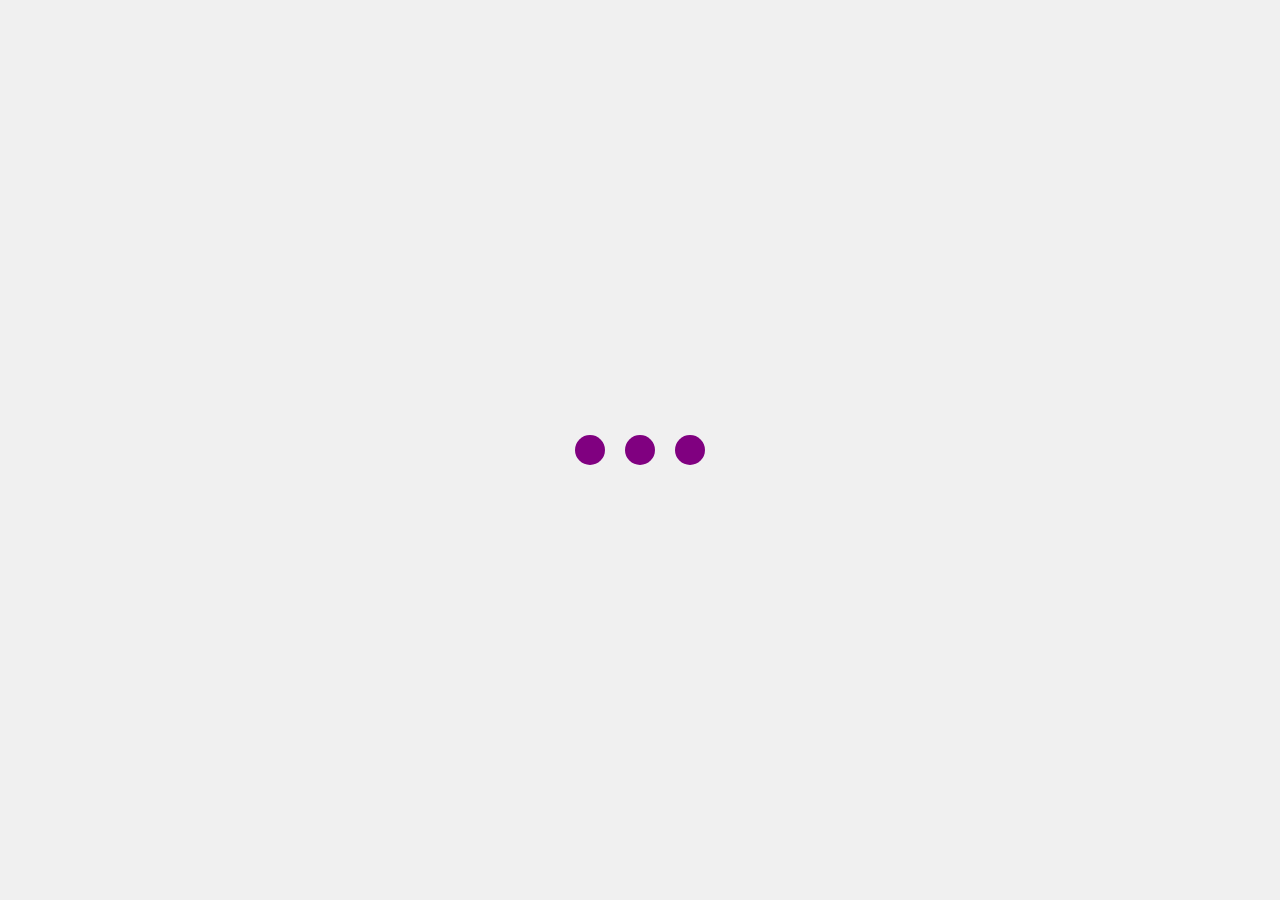
<file: Tasks/Bouncing Balls Loader/index.html>
<!DOCTYPE html>
<html lang="en">
<head>
<meta charset="UTF-8">
<meta name="viewport" content="width=device-width, initial-scale=1.0">
<title>Bouncing Balls Loader</title>
<link rel="stylesheet" href="styles.css">
</head>
<body>
  <div class="loader">
    <div class="ball"></div>
    <div class="ball"></div>
    <div class="ball"></div>
  </div>
</body>
</html>
</file>
<file: Tasks/Bouncing Balls Loader/styles.css>
body {
    display: flex;
    justify-content: center;
    align-items: center;
    height: 100vh;
    margin: 0;
    background-color: #f0f0f0;
  }
  
  .loader {
    display: flex;
    justify-content: center;
    align-items: center;
  }
  
  .ball {
    width: 30px;
    height: 30px;
    margin: 0 10px;
    background-color: purple;
    border-radius: 50%;
    animation: bounce 1s infinite ease-in-out;
  }
  
  .ball:nth-child(2) {
    animation-delay: 0.1s;
  }
  
  .ball:nth-child(3) {
    animation-delay: 0.2s;
  }
  
  @keyframes bounce {
    0%, 100% {
      transform: translateY(0);
    }
    50% {
      transform: translateY(-15px);
    }
  }
</file>
